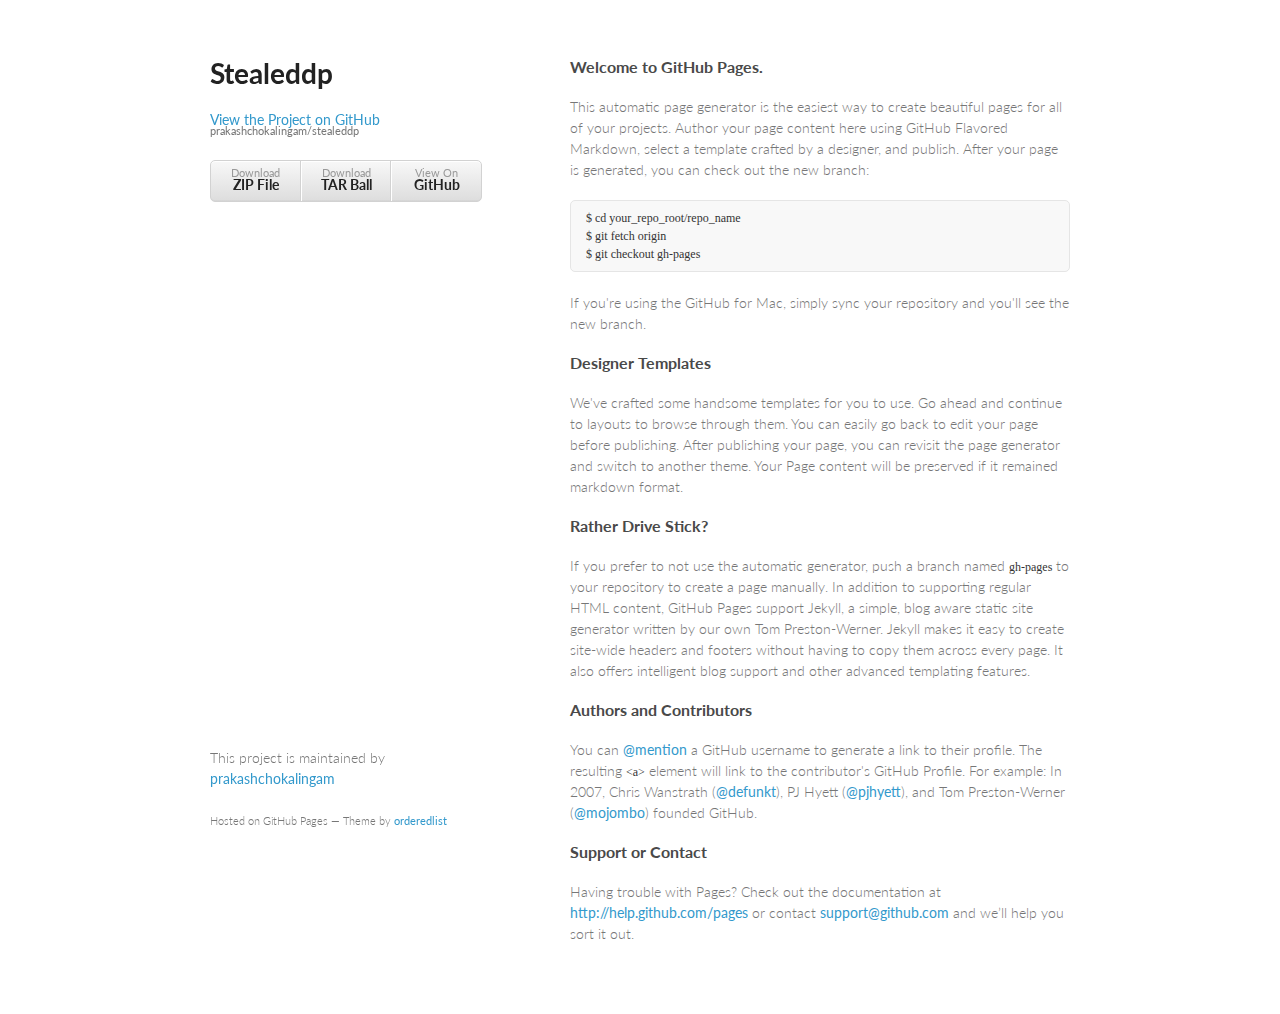
<file: index.html>
<!doctype html>
<html>
  <head>
    <meta charset="utf-8">
    <meta http-equiv="X-UA-Compatible" content="chrome=1">
    <title>Stealeddp by prakashchokalingam</title>

    <link rel="stylesheet" href="stylesheets/styles.css">
    <link rel="stylesheet" href="stylesheets/pygment_trac.css">
    <meta name="viewport" content="width=device-width, initial-scale=1, user-scalable=no">
    <!--[if lt IE 9]>
    <script src="//html5shiv.googlecode.com/svn/trunk/html5.js"></script>
    <![endif]-->
  </head>
  <body>
    <div class="wrapper">
      <header>
        <h1>Stealeddp</h1>
        <p></p>

        <p class="view"><a href="https://github.com/prakashchokalingam/stealeddp">View the Project on GitHub <small>prakashchokalingam/stealeddp</small></a></p>


        <ul>
          <li><a href="https://github.com/prakashchokalingam/stealeddp/zipball/master">Download <strong>ZIP File</strong></a></li>
          <li><a href="https://github.com/prakashchokalingam/stealeddp/tarball/master">Download <strong>TAR Ball</strong></a></li>
          <li><a href="https://github.com/prakashchokalingam/stealeddp">View On <strong>GitHub</strong></a></li>
        </ul>
      </header>
      <section>
        <h3>
<a name="welcome-to-github-pages" class="anchor" href="#welcome-to-github-pages"><span class="octicon octicon-link"></span></a>Welcome to GitHub Pages.</h3>

<p>This automatic page generator is the easiest way to create beautiful pages for all of your projects. Author your page content here using GitHub Flavored Markdown, select a template crafted by a designer, and publish. After your page is generated, you can check out the new branch:</p>

<pre><code>$ cd your_repo_root/repo_name
$ git fetch origin
$ git checkout gh-pages
</code></pre>

<p>If you're using the GitHub for Mac, simply sync your repository and you'll see the new branch.</p>

<h3>
<a name="designer-templates" class="anchor" href="#designer-templates"><span class="octicon octicon-link"></span></a>Designer Templates</h3>

<p>We've crafted some handsome templates for you to use. Go ahead and continue to layouts to browse through them. You can easily go back to edit your page before publishing. After publishing your page, you can revisit the page generator and switch to another theme. Your Page content will be preserved if it remained markdown format.</p>

<h3>
<a name="rather-drive-stick" class="anchor" href="#rather-drive-stick"><span class="octicon octicon-link"></span></a>Rather Drive Stick?</h3>

<p>If you prefer to not use the automatic generator, push a branch named <code>gh-pages</code> to your repository to create a page manually. In addition to supporting regular HTML content, GitHub Pages support Jekyll, a simple, blog aware static site generator written by our own Tom Preston-Werner. Jekyll makes it easy to create site-wide headers and footers without having to copy them across every page. It also offers intelligent blog support and other advanced templating features.</p>

<h3>
<a name="authors-and-contributors" class="anchor" href="#authors-and-contributors"><span class="octicon octicon-link"></span></a>Authors and Contributors</h3>

<p>You can <a href="https://github.com/blog/821" class="user-mention">@mention</a> a GitHub username to generate a link to their profile. The resulting <code>&lt;a&gt;</code> element will link to the contributor's GitHub Profile. For example: In 2007, Chris Wanstrath (<a href="https://github.com/defunkt" class="user-mention">@defunkt</a>), PJ Hyett (<a href="https://github.com/pjhyett" class="user-mention">@pjhyett</a>), and Tom Preston-Werner (<a href="https://github.com/mojombo" class="user-mention">@mojombo</a>) founded GitHub.</p>

<h3>
<a name="support-or-contact" class="anchor" href="#support-or-contact"><span class="octicon octicon-link"></span></a>Support or Contact</h3>

<p>Having trouble with Pages? Check out the documentation at <a href="http://help.github.com/pages">http://help.github.com/pages</a> or contact <a href="mailto:support@github.com">support@github.com</a> and we’ll help you sort it out.</p>
      </section>
      <footer>
        <p>This project is maintained by <a href="https://github.com/prakashchokalingam">prakashchokalingam</a></p>
        <p><small>Hosted on GitHub Pages &mdash; Theme by <a href="https://github.com/orderedlist">orderedlist</a></small></p>
      </footer>
    </div>
    <script src="javascripts/scale.fix.js"></script>
    
  </body>
</html>
</file>
<file: stylesheets/styles.css>
@import url(https://fonts.googleapis.com/css?family=Lato:300italic,700italic,300,700);

body {
  padding:50px;
  font:14px/1.5 Lato, "Helvetica Neue", Helvetica, Arial, sans-serif;
  color:#777;
  font-weight:300;
}

h1, h2, h3, h4, h5, h6 {
  color:#222;
  margin:0 0 20px;
}

p, ul, ol, table, pre, dl {
  margin:0 0 20px;
}

h1, h2, h3 {
  line-height:1.1;
}

h1 {
  font-size:28px;
}

h2 {
  color:#393939;
}

h3, h4, h5, h6 {
  color:#494949;
}

a {
  color:#39c;
  font-weight:400;
  text-decoration:none;
}

a small {
  font-size:11px;
  color:#777;
  margin-top:-0.6em;
  display:block;
}

.wrapper {
  width:860px;
  margin:0 auto;
}

blockquote {
  border-left:1px solid #e5e5e5;
  margin:0;
  padding:0 0 0 20px;
  font-style:italic;
}

code, pre {
  font-family:Monaco, Bitstream Vera Sans Mono, Lucida Console, Terminal;
  color:#333;
  font-size:12px;
}

pre {
  padding:8px 15px;
  background: #f8f8f8;  
  border-radius:5px;
  border:1px solid #e5e5e5;
  overflow-x: auto;
}

table {
  width:100%;
  border-collapse:collapse;
}

th, td {
  text-align:left;
  padding:5px 10px;
  border-bottom:1px solid #e5e5e5;
}

dt {
  color:#444;
  font-weight:700;
}

th {
  color:#444;
}

img {
  max-width:100%;
}

header {
  width:270px;
  float:left;
  position:fixed;
}

header ul {
  list-style:none;
  height:40px;
  
  padding:0;
  
  background: #eee;
  background: -moz-linear-gradient(top, #f8f8f8 0%, #dddddd 100%);
  background: -webkit-gradient(linear, left top, left bottom, color-stop(0%,#f8f8f8), color-stop(100%,#dddddd));
  background: -webkit-linear-gradient(top, #f8f8f8 0%,#dddddd 100%);
  background: -o-linear-gradient(top, #f8f8f8 0%,#dddddd 100%);
  background: -ms-linear-gradient(top, #f8f8f8 0%,#dddddd 100%);
  background: linear-gradient(top, #f8f8f8 0%,#dddddd 100%);
  
  border-radius:5px;
  border:1px solid #d2d2d2;
  box-shadow:inset #fff 0 1px 0, inset rgba(0,0,0,0.03) 0 -1px 0;
  width:270px;
}

header li {
  width:89px;
  float:left;
  border-right:1px solid #d2d2d2;
  height:40px;
}

header ul a {
  line-height:1;
  font-size:11px;
  color:#999;
  display:block;
  text-align:center;
  padding-top:6px;
  height:40px;
}

strong {
  color:#222;
  font-weight:700;
}

header ul li + li {
  width:88px;
  border-left:1px solid #fff;
}

header ul li + li + li {
  border-right:none;
  width:89px;
}

header ul a strong {
  font-size:14px;
  display:block;
  color:#222;
}

section {
  width:500px;
  float:right;
  padding-bottom:50px;
}

small {
  font-size:11px;
}

hr {
  border:0;
  background:#e5e5e5;
  height:1px;
  margin:0 0 20px;
}

footer {
  width:270px;
  float:left;
  position:fixed;
  bottom:50px;
}

@media print, screen and (max-width: 960px) {
  
  div.wrapper {
    width:auto;
    margin:0;
  }
  
  header, section, footer {
    float:none;
    position:static;
    width:auto;
  }
  
  header {
    padding-right:320px;
  }
  
  section {
    border:1px solid #e5e5e5;
    border-width:1px 0;
    padding:20px 0;
    margin:0 0 20px;
  }
  
  header a small {
    display:inline;
  }
  
  header ul {
    position:absolute;
    right:50px;
    top:52px;
  }
}

@media print, screen and (max-width: 720px) {
  body {
    word-wrap:break-word;
  }
  
  header {
    padding:0;
  }
  
  header ul, header p.view {
    position:static;
  }
  
  pre, code {
    word-wrap:normal;
  }
}

@media print, screen and (max-width: 480px) {
  body {
    padding:15px;
  }
  
  header ul {
    display:none;
  }
}

@media print {
  body {
    padding:0.4in;
    font-size:12pt;
    color:#444;
  }
}
</file>
<file: stylesheets/pygment_trac.css>
.highlight  { background: #ffffff; }
.highlight .c { color: #999988; font-style: italic } /* Comment */
.highlight .err { color: #a61717; background-color: #e3d2d2 } /* Error */
.highlight .k { font-weight: bold } /* Keyword */
.highlight .o { font-weight: bold } /* Operator */
.highlight .cm { color: #999988; font-style: italic } /* Comment.Multiline */
.highlight .cp { color: #999999; font-weight: bold } /* Comment.Preproc */
.highlight .c1 { color: #999988; font-style: italic } /* Comment.Single */
.highlight .cs { color: #999999; font-weight: bold; font-style: italic } /* Comment.Special */
.highlight .gd { color: #000000; background-color: #ffdddd } /* Generic.Deleted */
.highlight .gd .x { color: #000000; background-color: #ffaaaa } /* Generic.Deleted.Specific */
.highlight .ge { font-style: italic } /* Generic.Emph */
.highlight .gr { color: #aa0000 } /* Generic.Error */
.highlight .gh { color: #999999 } /* Generic.Heading */
.highlight .gi { color: #000000; background-color: #ddffdd } /* Generic.Inserted */
.highlight .gi .x { color: #000000; background-color: #aaffaa } /* Generic.Inserted.Specific */
.highlight .go { color: #888888 } /* Generic.Output */
.highlight .gp { color: #555555 } /* Generic.Prompt */
.highlight .gs { font-weight: bold } /* Generic.Strong */
.highlight .gu { color: #800080; font-weight: bold; } /* Generic.Subheading */
.highlight .gt { color: #aa0000 } /* Generic.Traceback */
.highlight .kc { font-weight: bold } /* Keyword.Constant */
.highlight .kd { font-weight: bold } /* Keyword.Declaration */
.highlight .kn { font-weight: bold } /* Keyword.Namespace */
.highlight .kp { font-weight: bold } /* Keyword.Pseudo */
.highlight .kr { font-weight: bold } /* Keyword.Reserved */
.highlight .kt { color: #445588; font-weight: bold } /* Keyword.Type */
.highlight .m { color: #009999 } /* Literal.Number */
.highlight .s { color: #d14 } /* Literal.String */
.highlight .na { color: #008080 } /* Name.Attribute */
.highlight .nb { color: #0086B3 } /* Name.Builtin */
.highlight .nc { color: #445588; font-weight: bold } /* Name.Class */
.highlight .no { color: #008080 } /* Name.Constant */
.highlight .ni { color: #800080 } /* Name.Entity */
.highlight .ne { color: #990000; font-weight: bold } /* Name.Exception */
.highlight .nf { color: #990000; font-weight: bold } /* Name.Function */
.highlight .nn { color: #555555 } /* Name.Namespace */
.highlight .nt { color: #000080 } /* Name.Tag */
.highlight .nv { color: #008080 } /* Name.Variable */
.highlight .ow { font-weight: bold } /* Operator.Word */
.highlight .w { color: #bbbbbb } /* Text.Whitespace */
.highlight .mf { color: #009999 } /* Literal.Number.Float */
.highlight .mh { color: #009999 } /* Literal.Number.Hex */
.highlight .mi { color: #009999 } /* Literal.Number.Integer */
.highlight .mo { color: #009999 } /* Literal.Number.Oct */
.highlight .sb { color: #d14 } /* Literal.String.Backtick */
.highlight .sc { color: #d14 } /* Literal.String.Char */
.highlight .sd { color: #d14 } /* Literal.String.Doc */
.highlight .s2 { color: #d14 } /* Literal.String.Double */
.highlight .se { color: #d14 } /* Literal.String.Escape */
.highlight .sh { color: #d14 } /* Literal.String.Heredoc */
.highlight .si { color: #d14 } /* Literal.String.Interpol */
.highlight .sx { color: #d14 } /* Literal.String.Other */
.highlight .sr { color: #009926 } /* Literal.String.Regex */
.highlight .s1 { color: #d14 } /* Literal.String.Single */
.highlight .ss { color: #990073 } /* Literal.String.Symbol */
.highlight .bp { color: #999999 } /* Name.Builtin.Pseudo */
.highlight .vc { color: #008080 } /* Name.Variable.Class */
.highlight .vg { color: #008080 } /* Name.Variable.Global */
.highlight .vi { color: #008080 } /* Name.Variable.Instance */
.highlight .il { color: #009999 } /* Literal.Number.Integer.Long */

.type-csharp .highlight .k { color: #0000FF }
.type-csharp .highlight .kt { color: #0000FF }
.type-csharp .highlight .nf { color: #000000; font-weight: normal }
.type-csharp .highlight .nc { color: #2B91AF }
.type-csharp .highlight .nn { color: #000000 }
.type-csharp .highlight .s { color: #A31515 }
.type-csharp .highlight .sc { color: #A31515 }
</file>
